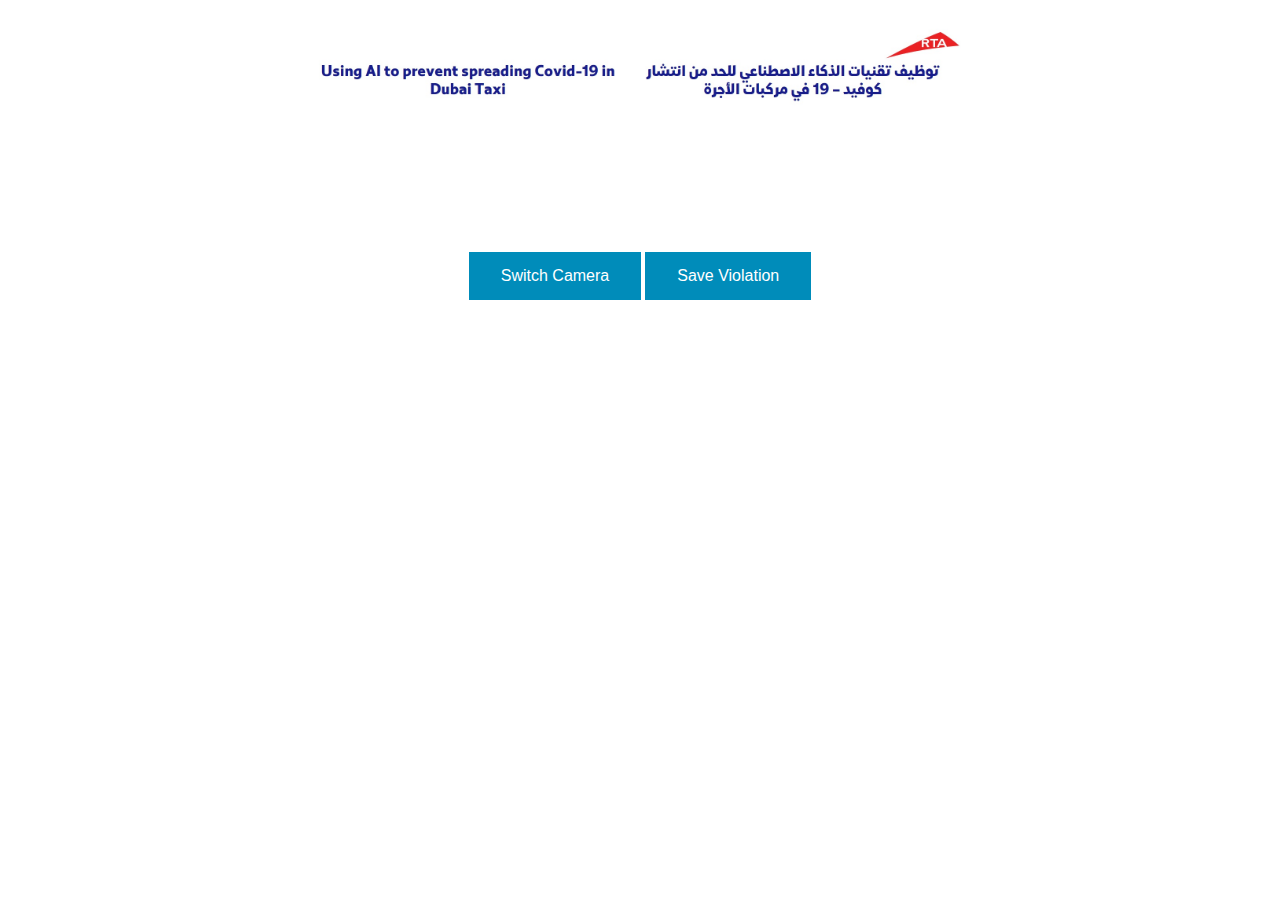
<file: index.html>
<!--
Copyright (c) 2018 ml5

This software is released under the MIT License.
https://opensource.org/licenses/MIT
-->

<html>

<head>
  <meta charset="UTF-8">
  <link rel="icon" href="images/favicon.ico">
  <link rel="stylesheet" type="text/css" href="css/style.css">
  <title>Covid 19 Mask Detection</title>
  <script src="js/tfjs.min.js"></script>
</head>

<body>
  <div id="header" style="align:center">
    
      <img class="logo"  src="images/222.jpg" />
    </div>
  <div class="content">
    <div id="result-container">
      <video id="main-video" style="display:none" width="800" height="600" autoplay></video>
      <canvas id="main-canvas"></canvas>
    </div>
  </div>
  <div id="footer">
    <button class="button" onclick="switchCamera()">Switch Camera</button>
    <button class="button" onclick="downloadImage()">Save Violation</button>
  </div>
  <script src="js/detection.js"></script>
  <script src="js/video.js"></script>
  <script src="js/index.js"></script>
</body>

</html>
</file>
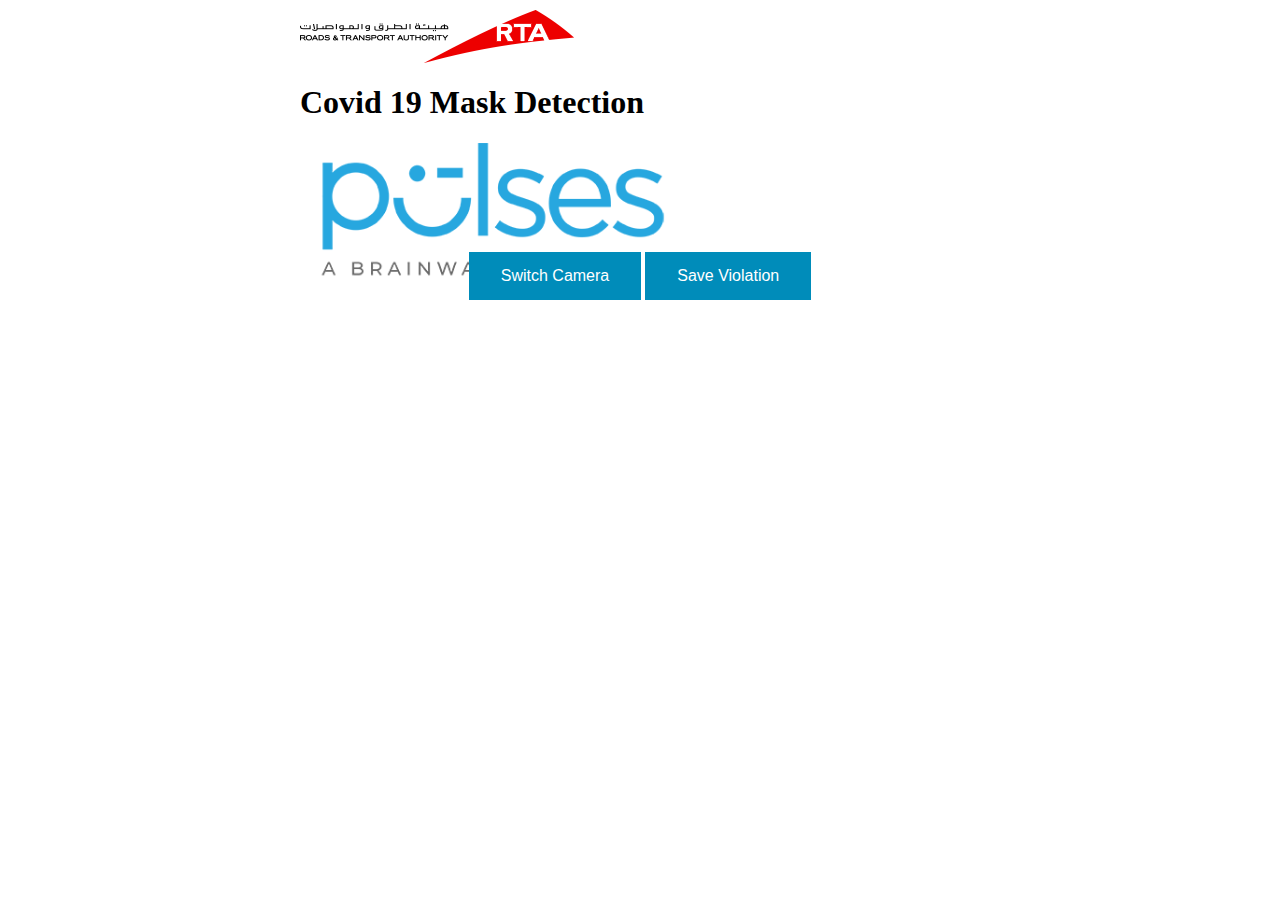
<file: default.html>
<!--
Copyright (c) 2018 ml5

This software is released under the MIT License.
https://opensource.org/licenses/MIT
-->

<html>

<head>
  <meta charset="UTF-8">
  <link rel="icon" href="images/favicon.ico">
  <link rel="stylesheet" type="text/css" href="css/style.css">
  <title>Covid 19 Mask Detection</title>
  <script src="js/tfjs.min.js"></script>
</head>

<body>
  <div id="header">
    <div>
      <img class="logo" src="images/rta.png" />
    </div>
    <div>
      <h1>Covid 19 Mask Detection</h1>
    </div>
    <div>
      <img class="logo" src="images/pulses.png" />
    </div>
  </div>
  <div class="content">
    <div id="result-container">
      <video id="main-video" style="display:none" width="800" height="600" autoplay></video>
      <canvas id="main-canvas"></canvas>
    </div>
  </div>
  <div id="footer">
    <button class="button" onclick="switchCamera()">Switch Camera</button>
    <button class="button" onclick="downloadImage()">Save Violation</button>
  </div>
  <script src="js/detection.js"></script>
  <script src="js/video.js"></script>
  <script src="js/index.js"></script>
</body>

</html>
</file>
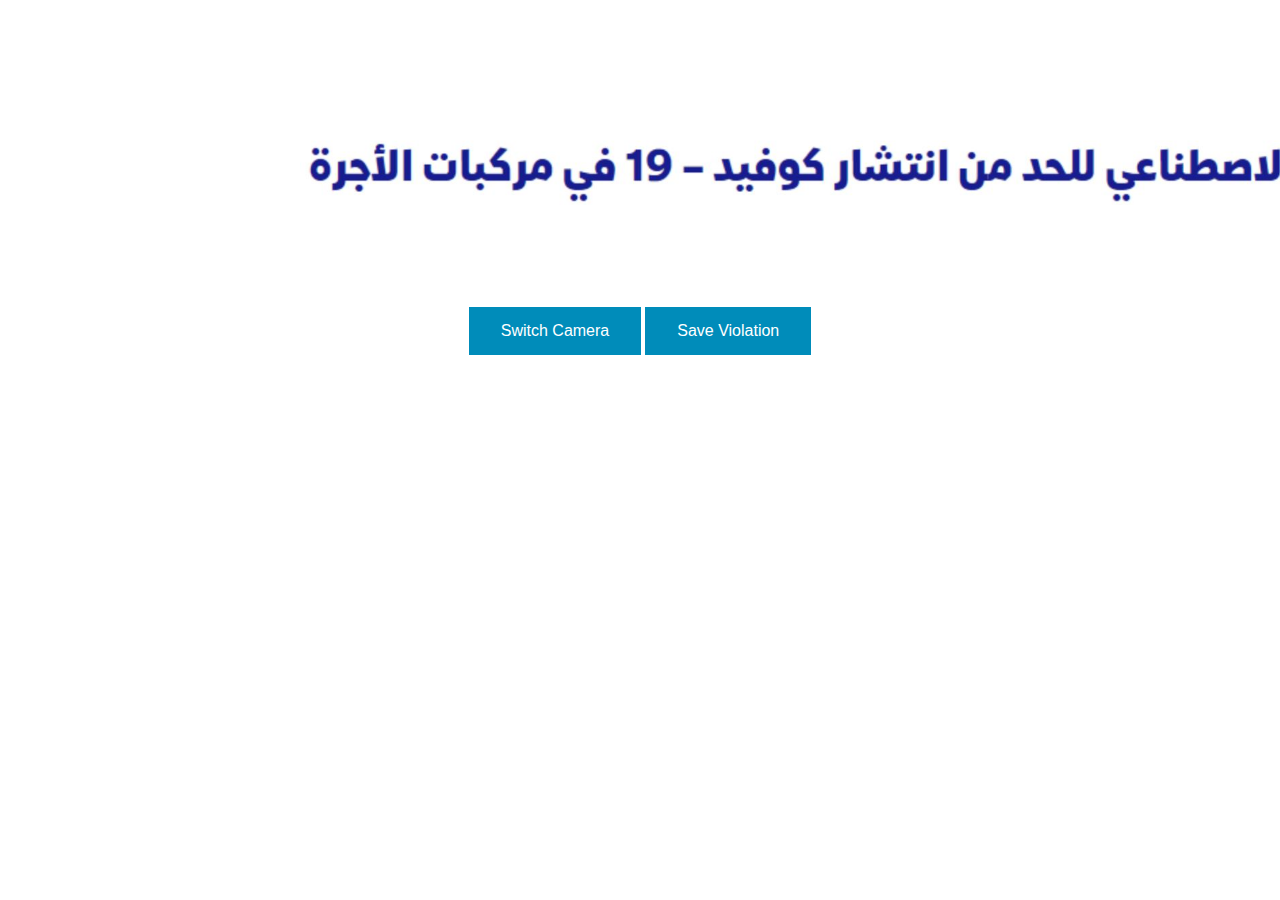
<file: index-1.html>
<!--
Copyright (c) 2018 ml5

This software is released under the MIT License.
https://opensource.org/licenses/MIT
-->

<html>

<head>
  <meta charset="UTF-8">
  <link rel="icon" href="images/favicon.ico">
  <link rel="stylesheet" type="text/css" href="css/style.css">
  <title>Covid 19 Mask Detection</title>
  <script src="js/tfjs.min.js"></script>
</head>

<body style="padding-top:55px"> 
  <div id="header">
    <div>
      <img class="logo" src="images/2.JPG" style="display:none"/>
    </div>
    <!--<div>
      <h1>Covid 19 Mask Detection</h1>
    </div>-->
    <div>
      <!--<img class="logo" src="images/pulses.png" />-->
	      <img class="logo" src="images/1.JPG" />

    </div>
  </div>
  <div class="content">
    <div id="result-container">
      <video id="main-video" style="display:none" width="1600" height="800" autoplay></video>
      <canvas id="main-canvas"></canvas>
    </div>
  </div>
  <div id="footer">
    <button class="button" onclick="switchCamera()">Switch Camera</button>
    <button class="button" onclick="downloadImage()">Save Violation</button>
  </div>
  <script src="js/detection.js"></script>
  <script src="js/video.js"></script>
  <script src="js/index.js"></script>
</body>

</html>
</file>
<file: css/style.css>
html, body {
  margin: 0;
  padding: 0;
  font-family: Apercu;
}

#header {
  align-items: center;
  padding: 10px;
  height: 80px;
  padding-left: 300px;
  padding-right: 50px;
}

#header .logo {
  max-height: 140px;
align-items: center; 
align: center;
}

#result-container {
  display: flex;
  justify-content: center;
}

#footer {
  display: flex;
  justify-content: center;
  align-items: center;
}

.button {
  background-color: #008CBA;
  border: none;
  color: white;
  padding: 15px 32px;
  text-align: center;
  text-decoration: none;
  display: inline-block;
  font-size: 16px;
  margin: 2px 2px;
  cursor: pointer;
}

.button:active, .button:focus {
  border: none;
}
</file>
